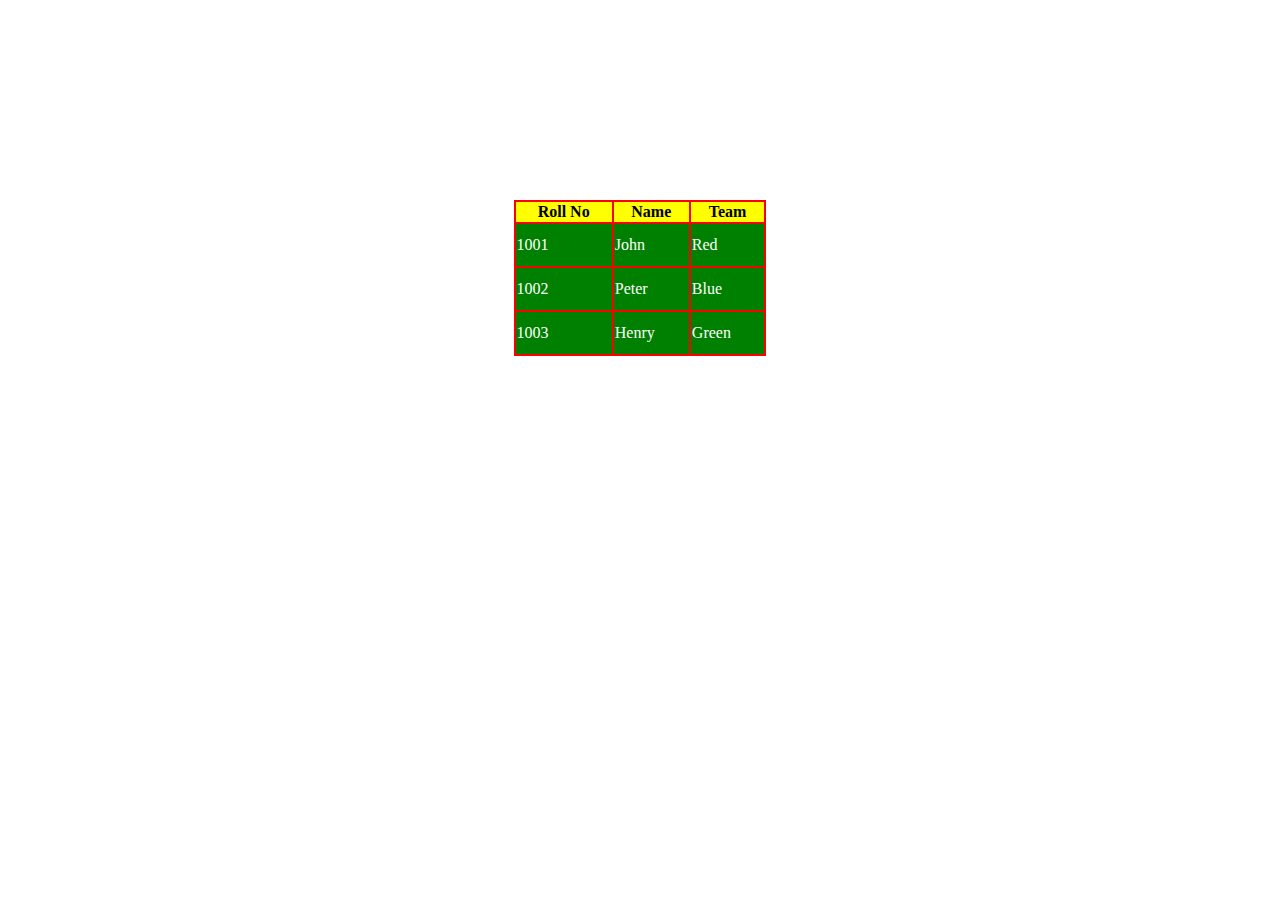
<file: Assignmenrt 7/Q1.html>
﻿<!DOCTYPE html>
<html>
<head>
    <meta charset="utf-8" />
    <title>Question1</title>
    <style>

        table {
            border: 2px solid red;
            border-collapse: collapse;
            margin-top: 200px;
            width: 20%;
        }



        td {
            border: 2px solid red;
            margin-top: 200px;
            height: 40px;
        }

        tr {
            background-color: green;
            color: white;
        }

        th {
            border: 2px solid red;
            margin-top: 200px;
            background-color: yellow;
            color: black;
        }
    </style>
</head>
<body>
    <center>
        <table>
            <tr>
                <th>Roll No</th>
                <th>Name</th>
                <th>Team</th>
            </tr>
            <tr>
                <td>1001</td>
                <td>John</td>
                <td>Red</td>
            </tr>
            <tr>
                <td>1002</td>
                <td>Peter</td>
                <td>Blue</td>
            </tr>
            <tr>
                <td>1003</td>
                <td>Henry</td>
                <td>Green</td>
            </tr>
        </table>
    </center>
</body>
</html>
</file>
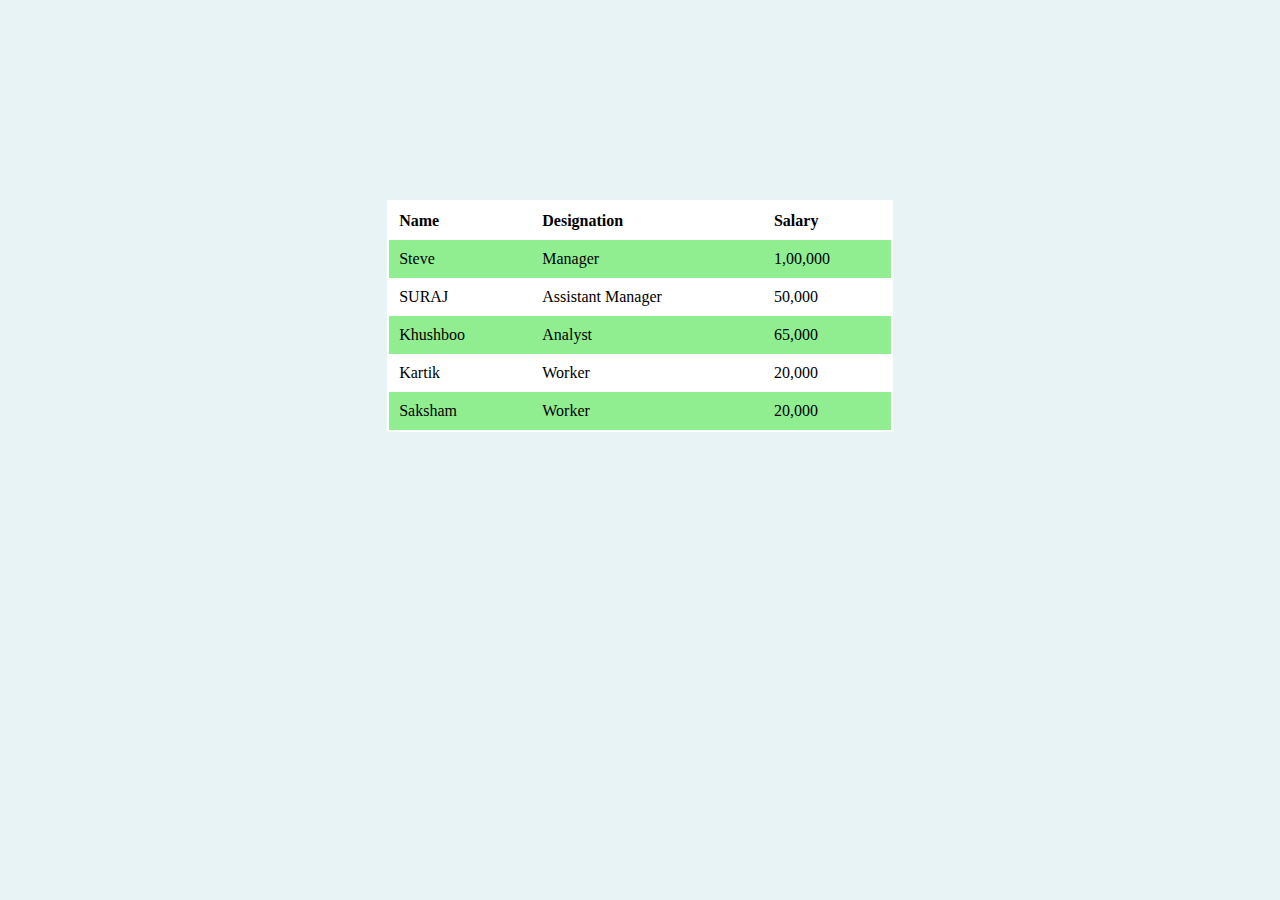
<file: Assignmenrt 7/Q2.html>
﻿<!DOCTYPE html>
<html>
<head>
    <meta charset="utf-8" />
    <title>Question 2</title>
    <style>
        table {
            border: 2px solid white;
            border-collapse: collapse;
            width: 40%;
            margin-top: 200px;
        }

        body {
            background: #e8f3f5;
        }

        tbody tr:nth-child(even) {
            background: #90ee90;
        }

        tbody tr:nth-child(odd) {
            background: white;
        }

        th, td {
            text-align:left;
            padding: 10px;
        }
    </style>
</head>
<body>
    <center>
        <table width="1000">
            <tr>
                <th>Name</th>
                <th>Designation</th>
                <th>Salary</th>
            </tr>
            <tr>
                <td>Steve</td>
                <td>Manager</td>
                <td>1,00,000</td>
            </tr>
            <tr>
                <td>SURAJ</td>
                <td>Assistant Manager</td>
                <td>50,000</td>
            </tr>
            <tr>
                <td>Khushboo</td>
                <td>Analyst</td>
                <td>65,000</td>
            </tr>
            <tr>
                <td>Kartik</td>
                <td>Worker</td>
                <td>20,000</td>
            </tr>
            <tr>
                <td>Saksham</td>
                <td>Worker</td>
                <td>20,000</td>
            </tr>
        </table>
    </center>
</body>
</html>
</file>
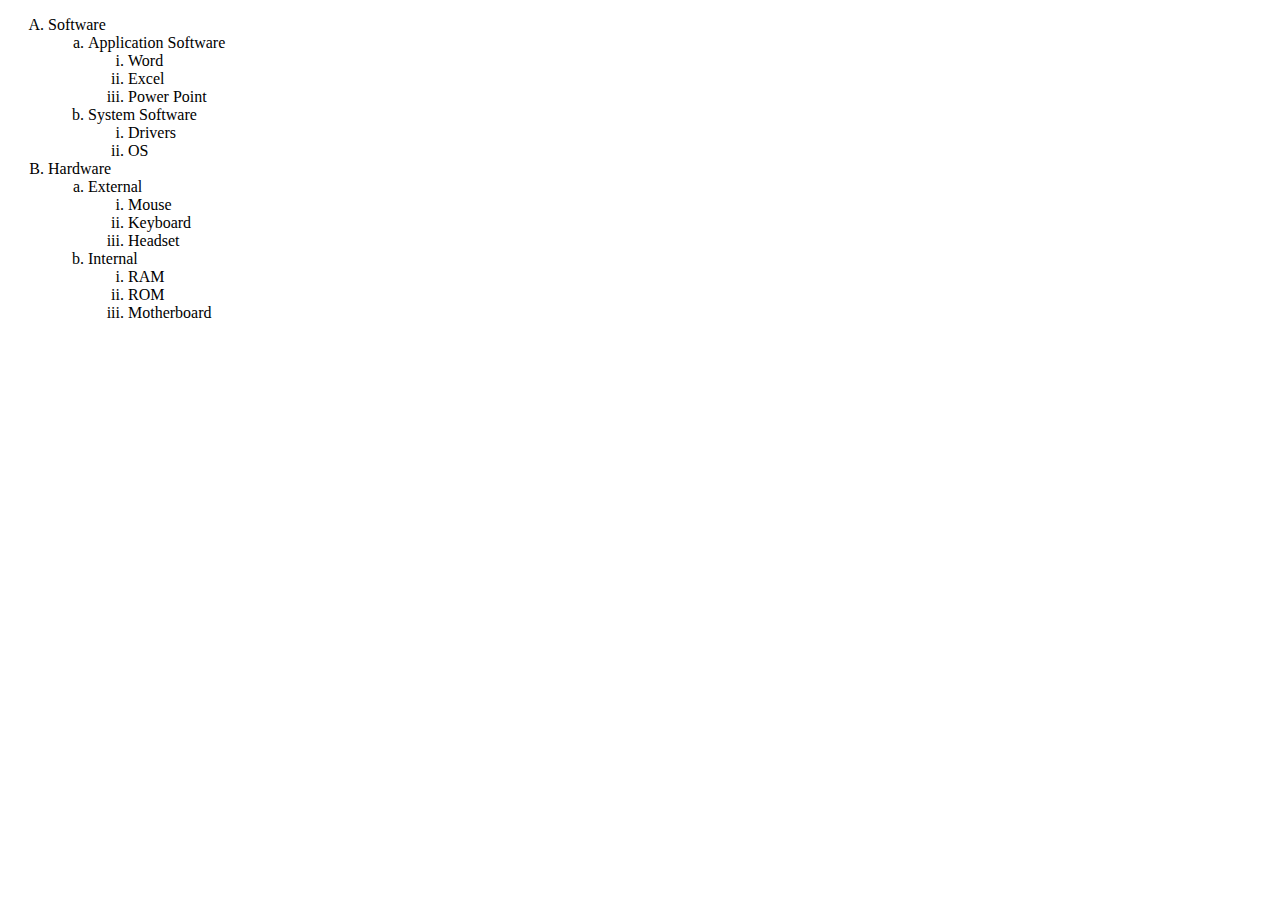
<file: Assignmenrt 7/Q3.html>
﻿<!DOCTYPE html>
<html>
<head>
    <meta charset="utf-8" />
    <title>Question 3</title>
    <style>
        ul {
            list-style-type: lower-roman;
        }
    </style>
</head>
<body>
    <ul style="list-style: upper-alpha">
        <li>Software</li>
        <ul style="list-style: lower-alpha">
            <li> Application Software</li>
            <ul>
                <li>Word</li>
                <li>Excel</li>
                <li>Power Point</li>
            </ul>
            <li> System Software</li>
            <ul>
                <li>Drivers</li>
                <li>OS</li>
            </ul>
        </ul>
        <li> Hardware</li>
        <ul style="list-style: lower-alpha">
            <li> External</li>
            <ul>
                <li>Mouse</li>
                <li>Keyboard</li>
                <li>Headset</li>
            </ul>
            <li> Internal</li>
            <ul>
                <li>RAM</li>
                <li>ROM</li>
                <li>Motherboard</li>
            </ul>
        </ul>
    </ul>
</body>
</html>
</file>
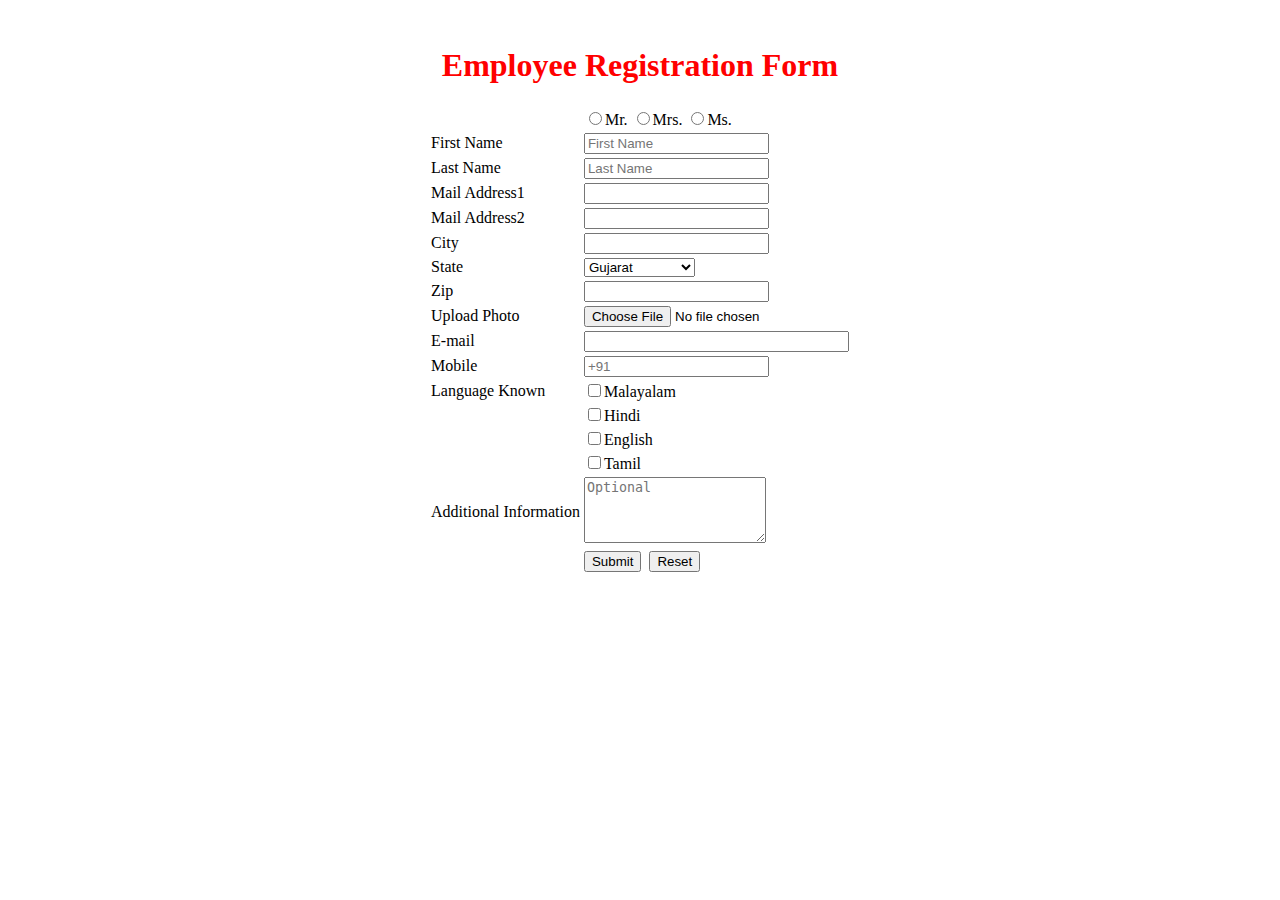
<file: Assignmenrt 7/Q4.html>
﻿<!DOCTYPE html>
<html>
<head>
    <meta charset="utf-8" />
    <title>Question 4</title>
    <style>
        h1{
            color:red;
        }
    </style>
</head>
<body>
    <center>
        <br />
        <h1>Employee Registration Form</h1>
        <form>
            <table>
                <tr>
                    <td></td>
                    <td>
                        <input type="radio" name="initial checked" />Mr.
                        <input type="radio" name="initial checked" />Mrs.
                        <input type="radio" name="initial checked" />Ms.
                    </td>
                </tr>
                <tr>
                    <td>First Name</td>
                    <td><input type="text" name="fn" placeholder="First Name" /></td>
                </tr>
                <tr>
                    <td>Last Name</td>
                    <td><input type="text" name="ln" placeholder="Last Name" /></td>
                </tr>
                <tr>
                    <td>Mail Address1</td>
                    <td><input type="text" name="ad1" /></td>
                </tr>
                <tr>
                    <td>Mail Address2</td>
                    <td><input type="text" name="ad2" /></td>
                </tr>
                <tr>
                    <td>City</td>
                    <td><input type="text" name="city" /></td>
                </tr>
                <tr>
                    <td>State</td>
                    <td>
                        <select name="state">
                            <option value="Gujarat">Gujarat</option>
                            <option value="Kerala">Kerala</option>
                            <option value="Tamil Nadu">Tamil Nadu</option>
                            <option value="Karnataka">Karnataka</option>
                            <option value="AndraPradesh">Andra Pradesh</option>
                            <option value="Maharashtra">Maharashtra</option>
                        </select>
                    </td>
                </tr>
                <tr>
                    <td>Zip</td>
                    <td><input type="text" name="zip" /></td>
                </tr>
                <tr>
                    <td>Upload Photo</td>
                    <td><input type="file" name="photo" /></td>
                </tr>
                <tr>
                    <td>E-mail</td>
                    <td><input type="text" name="mail" size="30" /></td>
                </tr>
                <tr>
                    <td>Mobile</td>
                    <td><input type="text" name="mob" placeholder="+91" /></td>
                </tr>
                <tr>
                    <td>Language Known</td>
                    <td><input type="checkbox" name="lang" value="Malayalam" />Malayalam</td>
                </tr>
                <tr>
                    <td></td>
                    <td><input type="checkbox" name="lang" value="Hindi" />Hindi</td>
                </tr>
                <tr>
                    <td></td>
                    <td><input type="checkbox" name="lang" value="English" />English</td>
                </tr>
                <tr>
                    <td></td>
                    <td><input type="checkbox" name="lang" value="Tamil" />Tamil</td>
                </tr>
                <tr>
                    <td>Additional Information</td>
                    <td><textarea name="adinfo" rows="4" cols="20" placeholder="Optional"></textarea></td>
                </tr>
                <tr>
                    <td></td>
                    <td>
                        <input type="submit" value="Submit" />&nbsp
                        <input type="reset" value="Reset" />
                    </td>
                </tr>
            </table>
        </form>
    </center>
</body>
</html>
</file>
